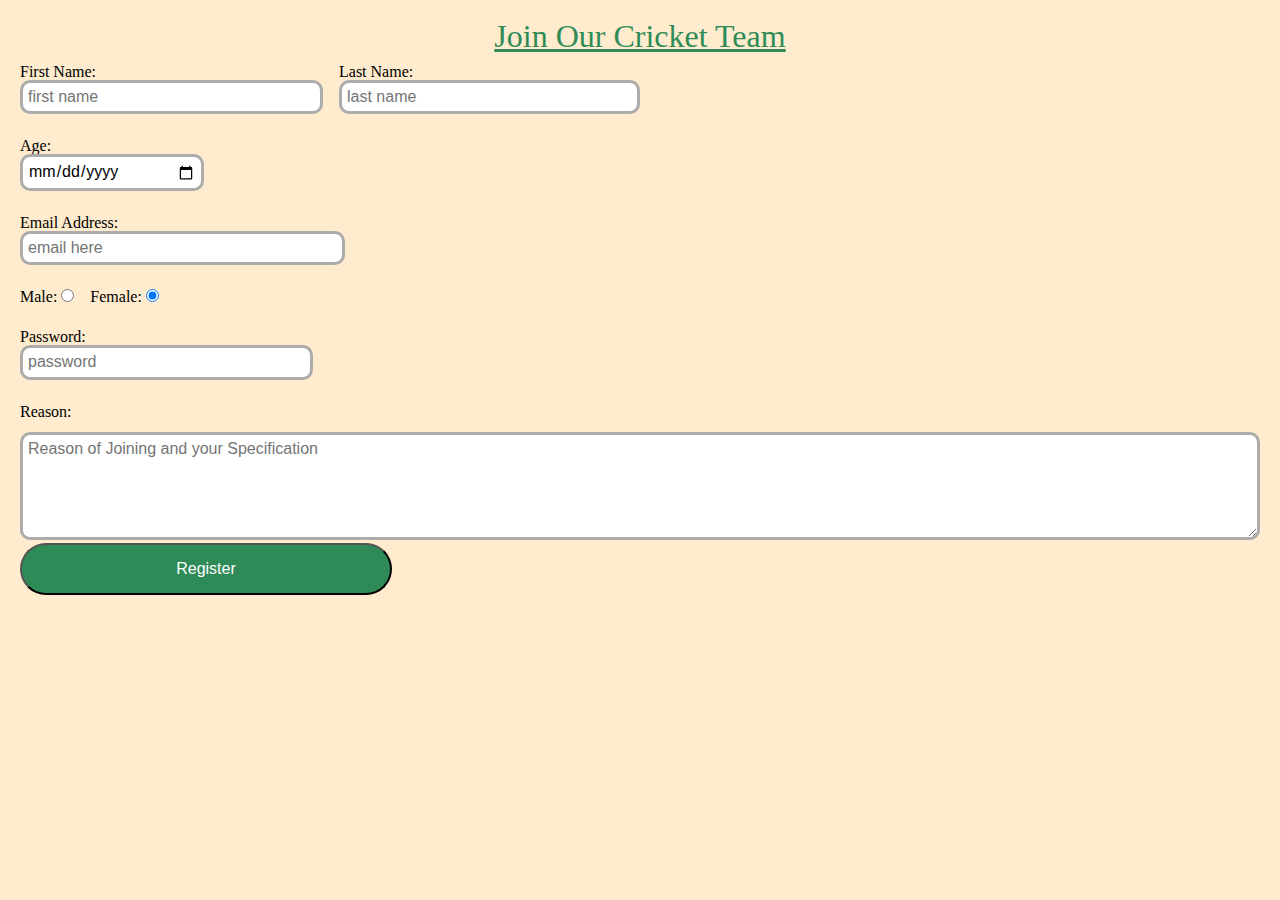
<file: index.html>
<!DOCTYPE html>
<html lang="en" class="nojs">
    <head>
        <title>Project 1</title>
        <meta charset="utf-8" />
        <meta name="viewport" content="width=device-width,initial-scale=1.0,shrink-to-fit=no" />
        <link rel="stylesheet" media="screen" href="css/reset.css" />
        <link rel="stylesheet" media="screen" href="css/screen.css" />
        <link href="https://fonts.googleapis.com/css?family=Bowlby+One" rel="stylesheet">
        <script src="https://ajax.googleapis.com/ajax/libs/jquery/3.1.1/jquery.min.js"></script>
        <script defer src="js/site.js"></script>
    </head>
    <body>
        <h1>Join Our Cricket Team</h1>
        
        <form id="form" method="post"  action="index.html">


            <div>
                <label>First Name: <input type="text" name="text_field" placeholder="first name" ></label>
                <label>Last Name: <input type="text" name="text_field" placeholder="last name" ></label>
            </div>
            <div>
                <label>Age: <input type="date" name="number_field"></label>
            </div>
            <div>
                <label>Email Address: <input type="email" name="email_field" placeholder="email here"></label>
            </div>

            <div>
                <label>Male: <input type="radio" name="radio_field" value="r"></label>
                <label>Female: <input type="radio" name="radio_field" value="g" checked="checked"></label>

            </div>

            <div>
                <label for="password">Password:
                <input type="password" id="password" name="password"  placeholder="password"></label>
            </div>
            <div id="error"></div>
            <div>
                <label for="our_textarea">Reason:</label>
                <textarea cols="30" rows="5" name="textarea_field" placeholder="Reason of Joining and your Specification" id="our_textarea"></textarea>
            </div>
                    <input type="submit" value="Register">


        </form>
    </body>
</html>
</file>
<file: css/screen.css>
/* Style the html */
html {
    border-radius: 5px;
    background-color: blanchedalmond;
    padding: 20px;
}
/* Style the heading */
h1{
    text-align: center;
    text-decoration: underline;
    font-size: 2em;
    color: seagreen;
}
/* styling the input area from here to all the way till password input */
input[type=text],textarea {
    width: 100%;
    padding: 5px;
    border: 3px solid #acacac;
    border-radius: 10px;
    box-sizing: border-box;
    resize: vertical;
}


input[type=date], textarea{
    width: 100%;
    padding: 5px;
    border: 3px solid #acacac;
    border-radius: 10px;
    box-sizing: border-box;
    resize: vertical;

}

input[type=email], textarea{
    width: 100%;
    padding: 5px;
    border: 3px solid #acacac;
    border-radius: 10px;
    box-sizing: border-box;
    resize: vertical;

}
input[type=password], textarea{
    width: 100%;
    padding: 5px;
    border: 3px solid #acacac;
    border-radius: 10px;
    box-sizing: border-box;
    resize: vertical;

}

label {
    padding: 12px 12px 12px 0px;
    display: inline-block;
}

input[type=submit] {
    background-color: seagreen;
    color: white;
    padding: 12px 20px;
    border-radius: 100px;
    cursor: pointer;
}

/* Media Queries  */

@media screen and (min-width: 480px){
    .taking, h1, input[type=submit], input[type=text], textarea {
        width: 100%;
        margin-top: 0;

    }
}

@media screen and (min-width: 780px){
    input[type=submit]{
        width:30%;
        padding: 15px 15px 15px 15px;
    
    }


}
</file>
